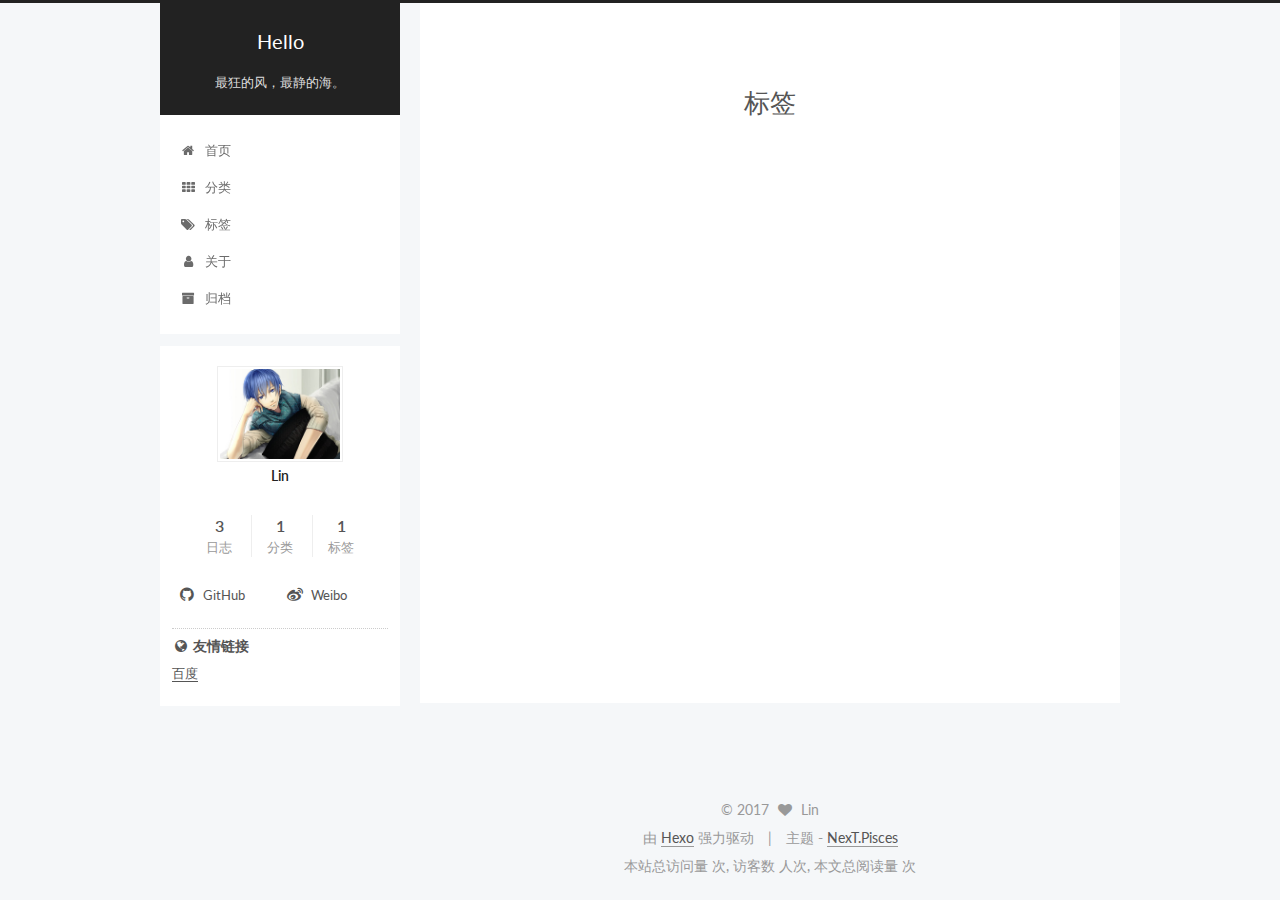
<file: tages/index.html>
<!doctype html>



  


<html class="theme-next pisces use-motion" lang="zh-Hans">
<head>
  <meta charset="UTF-8"/>
<meta http-equiv="X-UA-Compatible" content="IE=edge" />
<meta name="viewport" content="width=device-width, initial-scale=1, maximum-scale=1"/>



<meta http-equiv="Cache-Control" content="no-transform" />
<meta http-equiv="Cache-Control" content="no-siteapp" />















  
  
  <link href="/lib/fancybox/source/jquery.fancybox.css?v=2.1.5" rel="stylesheet" type="text/css" />




  
  
  
  

  
    
    
  

  

  

  

  

  
    
    
    <link href="//fonts.googleapis.com/css?family=Lato:300,300italic,400,400italic,700,700italic&subset=latin,latin-ext" rel="stylesheet" type="text/css">
  






<link href="/lib/font-awesome/css/font-awesome.min.css?v=4.6.2" rel="stylesheet" type="text/css" />

<link href="/css/main.css?v=5.1.0" rel="stylesheet" type="text/css" />


  <meta name="keywords" content="Hexo, NexT" />








  <link rel="shortcut icon" type="image/x-icon" href="/images/favicon.ico?v=5.1.0" />






<meta property="og:type" content="website">
<meta property="og:title" content="标签">
<meta property="og:url" content="http://yoursite.com/tages/index.html">
<meta property="og:site_name" content="Hello">
<meta property="og:updated_time" content="2017-03-07T07:24:16.239Z">
<meta name="twitter:card" content="summary">
<meta name="twitter:title" content="标签">



<script type="text/javascript" id="hexo.configurations">
  var NexT = window.NexT || {};
  var CONFIG = {
    root: '/',
    scheme: 'Pisces',
    sidebar: {"position":"left","display":"post","offset":12,"offset_float":0,"b2t":false,"scrollpercent":false},
    fancybox: true,
    motion: true,
    duoshuo: {
      userId: '0',
      author: '博主'
    },
    algolia: {
      applicationID: '',
      apiKey: '',
      indexName: '',
      hits: {"per_page":10},
      labels: {"input_placeholder":"Search for Posts","hits_empty":"We didn't find any results for the search: ${query}","hits_stats":"${hits} results found in ${time} ms"}
    }
  };
</script>



  <link rel="canonical" href="http://yoursite.com/tages/"/>





  <title>
  

  
    标签 | Hello
  
</title>
</head>

<body itemscope itemtype="http://schema.org/WebPage" lang="zh-Hans">

  














  
  
    
  

  <div class="container one-collumn sidebar-position-left  ">
    <div class="headband"></div>

    <header id="header" class="header" itemscope itemtype="http://schema.org/WPHeader">
      <div class="header-inner"><div class="site-brand-wrapper">
  <div class="site-meta ">
    

    <div class="custom-logo-site-title">
      <a href="/"  class="brand" rel="start">
        <span class="logo-line-before"><i></i></span>
        <span class="site-title">Hello</span>
        <span class="logo-line-after"><i></i></span>
      </a>
    </div>
      
        <p class="site-subtitle">最狂的风，最静的海。</p>
      
  </div>

  <div class="site-nav-toggle">
    <button>
      <span class="btn-bar"></span>
      <span class="btn-bar"></span>
      <span class="btn-bar"></span>
    </button>
  </div>
</div>

<nav class="site-nav">
  

  
    <ul id="menu" class="menu">
      
        
        <li class="menu-item menu-item-home">
          <a href="/" rel="section">
            
              <i class="menu-item-icon fa fa-fw fa-home"></i> <br />
            
            首页
          </a>
        </li>
      
        
        <li class="menu-item menu-item-categories">
          <a href="/categories" rel="section">
            
              <i class="menu-item-icon fa fa-fw fa-th"></i> <br />
            
            分类
          </a>
        </li>
      
        
        <li class="menu-item menu-item-tags">
          <a href="/tags" rel="section">
            
              <i class="menu-item-icon fa fa-fw fa-tags"></i> <br />
            
            标签
          </a>
        </li>
      
        
        <li class="menu-item menu-item-about">
          <a href="/about" rel="section">
            
              <i class="menu-item-icon fa fa-fw fa-user"></i> <br />
            
            关于
          </a>
        </li>
      
        
        <li class="menu-item menu-item-archives">
          <a href="/archives" rel="section">
            
              <i class="menu-item-icon fa fa-fw fa-archive"></i> <br />
            
            归档
          </a>
        </li>
      

      
    </ul>
  

  
</nav>



 </div>
    </header>

    <main id="main" class="main">
      <div class="main-inner">
        <div class="content-wrap">
          <div id="content" class="content">
            

  <div id="posts" class="posts-expand">
  <header class="post-header">

	<h1 class="post-title" itemprop="name headline">标签</h1>



</header>

    
    
      
    
  </div>

          
          </div>
          


          
  <div class="comments" id="comments">
    
  </div>


        </div>
        
          
  
  <div class="sidebar-toggle">
    <div class="sidebar-toggle-line-wrap">
      <span class="sidebar-toggle-line sidebar-toggle-line-first"></span>
      <span class="sidebar-toggle-line sidebar-toggle-line-middle"></span>
      <span class="sidebar-toggle-line sidebar-toggle-line-last"></span>
    </div>
  </div>

  <aside id="sidebar" class="sidebar">
    <div class="sidebar-inner">

      

      

      <section class="site-overview sidebar-panel sidebar-panel-active">
        <div class="site-author motion-element" itemprop="author" itemscope itemtype="http://schema.org/Person">
          <img class="site-author-image" itemprop="image"
               src="/images/avatar.png"
               alt="Lin" />
          <p class="site-author-name" itemprop="name">Lin</p>
           
              <p class="site-description motion-element" itemprop="description"></p>
          
        </div>
        <nav class="site-state motion-element">

          
            <div class="site-state-item site-state-posts">
              <a href="/archives">
                <span class="site-state-item-count">3</span>
                <span class="site-state-item-name">日志</span>
              </a>
            </div>
          

          
            
            
            <div class="site-state-item site-state-categories">
              
                <span class="site-state-item-count">1</span>
                <span class="site-state-item-name">分类</span>
              
            </div>
          

          
            
            
            <div class="site-state-item site-state-tags">
              
                <span class="site-state-item-count">1</span>
                <span class="site-state-item-name">标签</span>
              
            </div>
          

        </nav>

        

        <div class="links-of-author motion-element">
          
            
              <span class="links-of-author-item">
                <a href="https://github.com/club233?tab=repositories" target="_blank" title="GitHub">
                  
                    <i class="fa fa-fw fa-github"></i>
                  
                  GitHub
                </a>
              </span>
            
              <span class="links-of-author-item">
                <a href="http://weibo.com/u/3201794807" target="_blank" title="Weibo">
                  
                    <i class="fa fa-fw fa-weibo"></i>
                  
                  Weibo
                </a>
              </span>
            
          
        </div>

        
        

        
        
          <div class="links-of-blogroll motion-element links-of-blogroll-center">
            <div class="links-of-blogroll-title">
              <i class="fa  fa-fw fa-globe"></i>
              友情链接
            </div>
            <ul class="links-of-blogroll-list">
              
                <li class="links-of-blogroll-item">
                  <a href="https://www.baidu.com/" title="百度" target="_blank">百度</a>
                </li>
              
            </ul>
          </div>
        

        


      </section>

      

      

    </div>
  </aside>


        
      </div>
    </main>

    <footer id="footer" class="footer">
      <div class="footer-inner">
        <div class="copyright" >
  
  &copy; 
  <span itemprop="copyrightYear">2017</span>
  <span class="with-love">
    <i class="fa fa-heart"></i>
  </span>
  <span class="author" itemprop="copyrightHolder">Lin</span>
</div>


<div class="powered-by">
  由 <a class="theme-link" href="https://hexo.io">Hexo</a> 强力驱动
</div>

<div class="theme-info">
  主题 -
  <a class="theme-link" href="https://github.com/iissnan/hexo-theme-next">
    NexT.Pisces
  </a>
</div>
</br>
<div>
	本站总访问量 <span id="busuanzi_value_site_pv"></span> 次, 访客数 <span id="busuanzi_value_site_uv"></span> 人次, 本文总阅读量 <span id="busuanzi_value_page_pv"></span> 次
</div>

<script async src="//dn-lbstatics.qbox.me/busuanzi/2.3/busuanzi.pure.mini.js"></script>

        

        
      </div>
    </footer>

    
      <div class="back-to-top">
        <i class="fa fa-arrow-up"></i>
        
      </div>
    
    
  </div>

  

<script type="text/javascript">
  if (Object.prototype.toString.call(window.Promise) !== '[object Function]') {
    window.Promise = null;
  }
</script>









  




  
  <script type="text/javascript" src="/lib/jquery/index.js?v=2.1.3"></script>

  
  <script type="text/javascript" src="/lib/fastclick/lib/fastclick.min.js?v=1.0.6"></script>

  
  <script type="text/javascript" src="/lib/jquery_lazyload/jquery.lazyload.js?v=1.9.7"></script>

  
  <script type="text/javascript" src="/lib/velocity/velocity.min.js?v=1.2.1"></script>

  
  <script type="text/javascript" src="/lib/velocity/velocity.ui.min.js?v=1.2.1"></script>

  
  <script type="text/javascript" src="/lib/fancybox/source/jquery.fancybox.pack.js?v=2.1.5"></script>


  


  <script type="text/javascript" src="/js/src/utils.js?v=5.1.0"></script>

  <script type="text/javascript" src="/js/src/motion.js?v=5.1.0"></script>



  
  


  <script type="text/javascript" src="/js/src/affix.js?v=5.1.0"></script>

  <script type="text/javascript" src="/js/src/schemes/pisces.js?v=5.1.0"></script>



  

  


  <script type="text/javascript" src="/js/src/bootstrap.js?v=5.1.0"></script>



  



  




	





  





  





  



  
  

  

  

  

  


  

</body>
</html>
</file>
<file: css/main.css>
/* normalize.css v3.0.2 | MIT License | git.io/normalize */
html {
  font-family: sans-serif; /* 1 */
  -ms-text-size-adjust: 100%; /* 2 */
  -webkit-text-size-adjust: 100%; /* 2 */
}
body {
  margin: 0;
}
article,
aside,
details,
figcaption,
figure,
footer,
header,
hgroup,
main,
menu,
nav,
section,
summary {
  display: block;
}
audio,
canvas,
progress,
video {
  display: inline-block; /* 1 */
  vertical-align: baseline; /* 2 */
}
audio:not([controls]) {
  display: none;
  height: 0;
}
[hidden],
template {
  display: none;
}
a {
  background-color: transparent;
}
a:active,
a:hover {
  outline: 0;
}
abbr[title] {
  border-bottom: 1px dotted;
}
b,
strong {
  font-weight: bold;
}
dfn {
  font-style: italic;
}
h1 {
  font-size: 2em;
  margin: 0.67em 0;
}
mark {
  background: #ff0;
  color: #000;
}
small {
  font-size: 80%;
}
sub,
sup {
  font-size: 75%;
  line-height: 0;
  position: relative;
  vertical-align: baseline;
}
sup {
  top: -0.5em;
}
sub {
  bottom: -0.25em;
}
img {
  border: 0;
}
svg:not(:root) {
  overflow: hidden;
}
figure {
  margin: 1em 40px;
}
hr {
  -moz-box-sizing: content-box;
  box-sizing: content-box;
  height: 0;
}
pre {
  overflow: auto;
}
code,
kbd,
pre,
samp {
  font-family: monospace, monospace;
  font-size: 1em;
}
button,
input,
optgroup,
select,
textarea {
  color: inherit; /* 1 */
  font: inherit; /* 2 */
  margin: 0; /* 3 */
}
button {
  overflow: visible;
}
button,
select {
  text-transform: none;
}
button,
html input[type="button"],
input[type="reset"],
input[type="submit"] {
  -webkit-appearance: button; /* 2 */
  cursor: pointer; /* 3 */
}
button[disabled],
html input[disabled] {
  cursor: default;
}
button::-moz-focus-inner,
input::-moz-focus-inner {
  border: 0;
  padding: 0;
}
input {
  line-height: normal;
}
input[type="checkbox"],
input[type="radio"] {
  box-sizing: border-box; /* 1 */
  padding: 0; /* 2 */
}
input[type="number"]::-webkit-inner-spin-button,
input[type="number"]::-webkit-outer-spin-button {
  height: auto;
}
input[type="search"] {
  -webkit-appearance: textfield; /* 1 */
  -moz-box-sizing: content-box;
  -webkit-box-sizing: content-box; /* 2 */
  box-sizing: content-box;
}
input[type="search"]::-webkit-search-cancel-button,
input[type="search"]::-webkit-search-decoration {
  -webkit-appearance: none;
}
fieldset {
  border: 1px solid #c0c0c0;
  margin: 0 2px;
  padding: 0.35em 0.625em 0.75em;
}
legend {
  border: 0; /* 1 */
  padding: 0; /* 2 */
}
textarea {
  overflow: auto;
}
optgroup {
  font-weight: bold;
}
table {
  border-collapse: collapse;
  border-spacing: 0;
}
td,
th {
  padding: 0;
}
::selection {
  background: #262a30;
  color: #fff;
}
body {
  position: relative;
  font-family: 'Lato', "PingFang SC", "Microsoft YaHei", sans-serif;
  font-size: 14px;
  line-height: 2;
  color: #555;
  background: #f5f7f9;
}
@media (max-width: 767px) {
  body {
    padding-right: 0 !important;
  }
}
@media (min-width: 768px) and (max-width: 991px) {
  body {
    padding-right: 0 !important;
  }
}
@media (min-width: 1600px) {
  body {
    font-size: 16px;
  }
}
h1,
h2,
h3,
h4,
h5,
h6 {
  margin: 0;
  padding: 0;
  font-weight: bold;
  line-height: 1.5;
  font-family: 'Lato', "PingFang SC", "Microsoft YaHei", sans-serif;
}
h2,
h3,
h4,
h5,
h6 {
  margin: 20px 0 15px;
}
h1 {
  font-size: 22px;
}
@media (max-width: 767px) {
  h1 {
    font-size: 18px;
  }
}
h2 {
  font-size: 20px;
}
@media (max-width: 767px) {
  h2 {
    font-size: 16px;
  }
}
h3 {
  font-size: 18px;
}
@media (max-width: 767px) {
  h3 {
    font-size: 14px;
  }
}
h4 {
  font-size: 16px;
}
@media (max-width: 767px) {
  h4 {
    font-size: 12px;
  }
}
h5 {
  font-size: 14px;
}
@media (max-width: 767px) {
  h5 {
    font-size: 10px;
  }
}
h6 {
  font-size: 12px;
}
@media (max-width: 767px) {
  h6 {
    font-size: 8px;
  }
}
p {
  margin: 0 0 25px 0;
}
a {
  color: #555;
  text-decoration: none;
  border-bottom: 1px solid #999;
  word-wrap: break-word;
}
a:hover {
  color: #222;
  border-bottom-color: #222;
}
blockquote {
  margin: 0;
  padding: 0;
}
img {
  display: block;
  margin: auto;
  max-width: 100%;
  height: auto;
}
hr {
  margin: 40px 0;
  height: 3px;
  border: none;
  background-color: #ddd;
  background-image: repeating-linear-gradient(-45deg, #fff, #fff 4px, transparent 4px, transparent 8px);
}
blockquote {
  padding: 0 15px;
  color: #666;
  border-left: 4px solid #ddd;
}
blockquote cite::before {
  content: "-";
  padding: 0 5px;
}
dt {
  font-weight: 700;
}
dd {
  margin: 0;
  padding: 0;
}
.text-left {
  text-align: left;
}
.text-center {
  text-align: center;
}
.text-right {
  text-align: right;
}
.text-justify {
  text-align: justify;
}
.text-nowrap {
  white-space: nowrap;
}
.text-lowercase {
  text-transform: lowercase;
}
.text-uppercase {
  text-transform: uppercase;
}
.text-capitalize {
  text-transform: capitalize;
}
.center-block {
  display: block;
  margin-left: auto;
  margin-right: auto;
}
.clearfix:before,
.clearfix:after {
  content: " ";
  display: table;
}
.clearfix:after {
  clear: both;
}
.pullquote {
  width: 45%;
}
.pullquote.left {
  float: left;
  margin-left: 5px;
  margin-right: 10px;
}
.pullquote.right {
  float: right;
  margin-left: 10px;
  margin-right: 5px;
}
.affix.affix.affix {
  position: fixed;
}
.translation {
  margin-top: -20px;
  font-size: 14px;
  color: #999;
}
.scrollbar-measure {
  width: 100px;
  height: 100px;
  overflow: scroll;
  position: absolute;
  top: -9999px;
}
.use-motion .motion-element {
  opacity: 0;
}
table {
  margin: 20px 0;
  width: 100%;
  border-collapse: collapse;
  border-spacing: 0;
  border: 1px solid #ddd;
  font-size: 14px;
  table-layout: fixed;
  word-wrap: break-all;
}
table>tbody>tr:nth-of-type(odd) {
  background-color: #f9f9f9;
}
table>tbody>tr:hover {
  background-color: #f5f5f5;
}
caption,
th,
td {
  padding: 8px;
  text-align: left;
  vertical-align: middle;
  font-weight: normal;
}
th,
td {
  border-bottom: 3px solid #ddd;
  border-right: 1px solid #eee;
}
th {
  padding-bottom: 10px;
  font-weight: 700;
}
td {
  border-bottom-width: 1px;
}
html,
body {
  height: 100%;
}
.container {
  position: relative;
  min-height: 100%;
}
.header-inner {
  margin: 0 auto;
  padding: 100px 0 70px;
  width: 700px;
}
@media (min-width: 1600px) {
  .container .header-inner {
    width: 900px;
  }
}
.main {
  padding-bottom: 150px;
}
.main-inner {
  margin: 0 auto;
  width: 700px;
}
@media (min-width: 1600px) {
  .container .main-inner {
    width: 900px;
  }
}
.footer {
  position: absolute;
  left: 0;
  bottom: 0;
  width: 100%;
  min-height: 50px;
}
.footer-inner {
  box-sizing: border-box;
  margin: 20px auto;
  width: 700px;
}
@media (min-width: 1600px) {
  .container .footer-inner {
    width: 900px;
  }
}
pre,
.highlight {
  overflow: auto;
  margin: 20px 0;
  padding: 0;
  font-size: 13px;
  color: #4d4d4c;
  background: #f7f7f7;
  line-height: 1.6;
}
pre,
code {
  font-family: consolas, Menlo, "PingFang SC", "Microsoft YaHei", monospace;
}
code {
  padding: 2px 4px;
  word-wrap: break-word;
  color: #555;
  background: #eee;
  border-radius: 3px;
  font-size: 13px;
}
pre code {
  padding: 0;
  color: #4d4d4c;
  background: none;
  text-shadow: none;
}
.highlight {
  border-radius: 1px;
}
.highlight pre {
  border: none;
  margin: 0;
  padding: 10px 0;
}
.highlight table {
  margin: 0;
  width: auto;
  border: none;
}
.highlight td {
  border: none;
  padding: 0;
}
.highlight figcaption {
  font-size: 1em;
  color: #4d4d4c;
  line-height: 1em;
  margin-bottom: 1em;
}
.highlight figcaption:before,
.highlight figcaption:after {
  content: " ";
  display: table;
}
.highlight figcaption:after {
  clear: both;
}
.highlight figcaption a {
  float: right;
  color: #4d4d4c;
}
.highlight figcaption a:hover {
  border-bottom-color: #4d4d4c;
}
.highlight .gutter pre {
  padding-left: 10px;
  padding-right: 10px;
  color: #869194;
  text-align: right;
  background-color: #eff2f3;
}
.highlight .code pre {
  padding-left: 10px;
  padding-right: 10px;
  background-color: #f7f7f7;
}
.highlight .line {
  height: 20px;
}
.gutter {
  -webkit-user-select: none;
  -moz-user-select: none;
  -ms-user-select: none;
  user-select: none;
}
.gist table {
  width: auto;
}
.gist table td {
  border: none;
}
pre .deletion {
  background: #fdd;
}
pre .addition {
  background: #dfd;
}
pre .meta {
  color: #8959a8;
}
pre .comment {
  color: #8e908c;
}
pre .variable,
pre .attribute,
pre .tag,
pre .regexp,
pre .ruby .constant,
pre .xml .tag .title,
pre .xml .pi,
pre .xml .doctype,
pre .html .doctype,
pre .css .id,
pre .css .class,
pre .css .pseudo {
  color: #c82829;
}
pre .number,
pre .preprocessor,
pre .built_in,
pre .literal,
pre .params,
pre .constant,
pre .command {
  color: #f5871f;
}
pre .ruby .class .title,
pre .css .rules .attribute,
pre .string,
pre .value,
pre .inheritance,
pre .header,
pre .ruby .symbol,
pre .xml .cdata,
pre .special,
pre .number,
pre .formula {
  color: #718c00;
}
pre .title,
pre .css .hexcolor {
  color: #3e999f;
}
pre .function,
pre .python .decorator,
pre .python .title,
pre .ruby .function .title,
pre .ruby .title .keyword,
pre .perl .sub,
pre .javascript .title,
pre .coffeescript .title {
  color: #4271ae;
}
pre .keyword,
pre .javascript .function {
  color: #8959a8;
}
.full-image.full-image.full-image {
  border: none;
  max-width: 100%;
  width: auto;
  margin: 20px auto;
}
@media (min-width: 992px) {
  .full-image.full-image.full-image {
    max-width: none;
    width: 118%;
    margin: 0 -9%;
  }
}
.blockquote-center,
.page-home .post-type-quote blockquote,
.page-post-detail .post-type-quote blockquote {
  position: relative;
  margin: 40px 0;
  padding: 0;
  border-left: none;
  text-align: center;
}
.blockquote-center::before,
.page-home .post-type-quote blockquote::before,
.page-post-detail .post-type-quote blockquote::before,
.blockquote-center::after,
.page-home .post-type-quote blockquote::after,
.page-post-detail .post-type-quote blockquote::after {
  position: absolute;
  content: ' ';
  display: block;
  width: 100%;
  height: 24px;
  opacity: 0.2;
  background-repeat: no-repeat;
  background-position: 0 -6px;
  background-size: 22px 22px;
}
.blockquote-center::before,
.page-home .post-type-quote blockquote::before,
.page-post-detail .post-type-quote blockquote::before {
  top: -20px;
  background-image: url("../images/quote-l.svg");
  border-top: 1px solid #ccc;
}
.blockquote-center::after,
.page-home .post-type-quote blockquote::after,
.page-post-detail .post-type-quote blockquote::after {
  bottom: -20px;
  background-image: url("../images/quote-r.svg");
  border-bottom: 1px solid #ccc;
  background-position: 100% 8px;
}
.blockquote-center p,
.page-home .post-type-quote blockquote p,
.page-post-detail .post-type-quote blockquote p,
.blockquote-center div,
.page-home .post-type-quote blockquote div,
.page-post-detail .post-type-quote blockquote div {
  text-align: center;
}
.post .post-body .group-picture img {
  box-sizing: border-box;
  padding: 0 3px;
  border: none;
}
.post .group-picture-row {
  overflow: hidden;
  margin-top: 6px;
}
.post .group-picture-row:first-child {
  margin-top: 0;
}
.post .group-picture-column {
  float: left;
}
.page-post-detail .post-body .group-picture-column {
  float: none;
  margin-top: 10px;
  width: auto !important;
}
.page-post-detail .post-body .group-picture-column img {
  margin: 0 auto;
}
.page-archive .group-picture-container {
  overflow: hidden;
}
.page-archive .group-picture-row {
  float: left;
}
.page-archive .group-picture-row:first-child {
  margin-top: 6px;
}
.page-archive .group-picture-column {
  max-width: 150px;
  max-height: 150px;
}
.note {
  padding: 20px;
  margin: 20px 0;
  border: 1px solid #eee;
  border-left-width: 5px;
  border-radius: 3px;
}
.note h2,
.note h3,
.note h4,
.note h5,
.note h6 {
  margin-top: 0;
  margin-bottom: 5px;
}
.note p:last-child {
  margin-bottom: 0;
}
.note code {
  border-radius: 3px;
}
.note+.note {
  margin-top: -5px;
}
.default {
  border-left-color: #777;
}
.default h2,
.default h3,
.default h4,
.default h5,
.default h6 {
  color: #777;
}
.primary {
  border-left-color: #428bca;
}
.primary h2,
.primary h3,
.primary h4,
.primary h5,
.primary h6 {
  color: #428bca;
}
.success {
  border-left-color: #5cb85c;
}
.success h2,
.success h3,
.success h4,
.success h5,
.success h6 {
  color: #5cb85c;
}
.danger {
  border-left-color: #d9534f;
}
.danger h2,
.danger h3,
.danger h4,
.danger h5,
.danger h6 {
  color: #d9534f;
}
.warning {
  border-left-color: #f0ad4e;
}
.warning h2,
.warning h3,
.warning h4,
.warning h5,
.warning h6 {
  color: #f0ad4e;
}
.info {
  border-left-color: #5bc0de;
}
.info h2,
.info h3,
.info h4,
.info h5,
.info h6 {
  color: #5bc0de;
}
.exturl {
  background-color: transparent;
  cursor: pointer;
  border-bottom: 1px solid #999;
}
.exturl .fa {
  font-size: 14px;
}
.exturl:active,
.exturl:hover {
  outline: 0;
  color: #222;
  border-bottom-color: #222;
}
.btn {
  display: inline-block;
  padding: 0 20px;
  font-size: 14px;
  color: #fff;
  background: #222;
  border: 2px solid #555;
  text-decoration: none;
  border-radius: 0;
  transition-property: background-color;
  transition-duration: 0.2s;
  transition-timing-function: ease-in-out;
  transition-delay: 0s;
}
.btn:hover,
.post-button .btn:hover {
  border-color: #222;
  color: #fff;
  background: #222;
}
.btn-bar {
  display: block;
  width: 22px;
  height: 2px;
  background: #555;
  border-radius: 1px;
}
.btn-bar+.btn-bar {
  margin-top: 4px;
}
.pagination {
  margin: 120px 0 40px;
  text-align: center;
  border-top: 1px solid #eee;
}
.page-number-basic,
.pagination .prev,
.pagination .next,
.pagination .page-number,
.pagination .space {
  display: inline-block;
  position: relative;
  top: -1px;
  margin: 0 10px;
  padding: 0 10px;
  line-height: 30px;
}
@media (max-width: 767px) {
  .page-number-basic,
  .pagination .prev,
  .pagination .next,
  .pagination .page-number,
  .pagination .space {
    margin: 0 5px;
  }
}
.pagination .prev,
.pagination .next,
.pagination .page-number {
  border-bottom: 0;
  border-top: 1px solid #eee;
  transition-property: border-color;
  transition-duration: 0.2s;
  transition-timing-function: ease-in-out;
  transition-delay: 0s;
}
.pagination .prev:hover,
.pagination .next:hover,
.pagination .page-number:hover {
  border-top-color: #222;
}
.pagination .space {
  padding: 0;
  margin: 0;
}
.pagination .prev {
  margin-left: 0;
}
.pagination .next {
  margin-right: 0;
}
.pagination .page-number.current {
  color: #fff;
  background: #ccc;
  border-top-color: #ccc;
}
@media (max-width: 767px) {
  .pagination {
    border-top: none;
  }
  .pagination .prev,
  .pagination .next,
  .pagination .page-number {
    margin-bottom: 10px;
    border-top: 0;
    border-bottom: 1px solid #eee;
  }
  .pagination .prev:hover,
  .pagination .next:hover,
  .pagination .page-number:hover {
    border-bottom-color: #222;
  }
}
.comments {
  margin: 60px 20px 0;
}
.tag-cloud {
  text-align: center;
}
.tag-cloud a {
  display: inline-block;
  margin: 10px;
}
.back-to-top {
  box-sizing: border-box;
  position: fixed;
  bottom: -100px;
  right: 30px;
  z-index: 1050;
  padding: 0 6px;
  width: 24px;
  background: #222;
  font-size: 12px;
  opacity: 0.6;
  color: #fff;
  cursor: pointer;
  text-align: center;
  -webkit-transform: translateZ(0);
  transition-property: bottom;
  transition-duration: 0.2s;
  transition-timing-function: ease-in-out;
  transition-delay: 0s;
}
@media (max-width: 767px) {
  .back-to-top {
    display: none;
  }
}
@media (min-width: 768px) and (max-width: 991px) {
  .back-to-top {
    display: none;
  }
}
.back-to-top.back-to-top-on {
  bottom: 30px;
}
.header {
  background: #fff;
}
.header-inner {
  position: relative;
}
.headband {
  height: 3px;
  background: #222;
}
.site-meta {
  margin: 0;
  text-align: center;
}
@media (max-width: 767px) {
  .site-meta {
    text-align: center;
  }
}
.brand {
  position: relative;
  display: inline-block;
  padding: 0 40px;
  color: #fff;
  background: #222;
  border-bottom: none;
}
.brand:hover {
  color: #fff;
}
.logo {
  display: inline-block;
  margin-right: 5px;
  line-height: 36px;
  vertical-align: top;
}
.site-title {
  display: inline-block;
  vertical-align: top;
  line-height: 36px;
  font-size: 20px;
  font-weight: normal;
  font-family: 'Lato', "PingFang SC", "Microsoft YaHei", sans-serif;
}
.site-subtitle {
  margin-top: 10px;
  font-size: 13px;
  color: #ddd;
}
.use-motion .brand {
  opacity: 0;
}
.use-motion .logo,
.use-motion .site-title,
.use-motion .site-subtitle {
  opacity: 0;
  position: relative;
  top: -10px;
}
.site-nav-toggle {
  display: none;
  position: absolute;
  top: 10px;
  left: 10px;
}
@media (max-width: 767px) {
  .site-nav-toggle {
    display: block;
  }
}
.site-nav-toggle button {
  margin-top: 2px;
  padding: 9px 10px;
  background: transparent;
  border: none;
}
@media (max-width: 767px) {
  .site-nav {
    display: none;
    margin: 0 -10px;
    padding: 0 10px;
    clear: both;
    border-top: 1px solid #ddd;
  }
}
@media (min-width: 768px) and (max-width: 991px) {
  .site-nav {
    display: block !important;
  }
}
@media (min-width: 992px) {
  .site-nav {
    display: block !important;
  }
}
.menu {
  margin-top: 20px;
  padding-left: 0;
  text-align: center;
}
.menu .menu-item {
  display: inline-block;
  margin: 0 10px;
  list-style: none;
}
@media screen and (max-width: 767px) {
  .menu .menu-item {
    margin-top: 10px;
  }
}
.menu .menu-item a {
  display: block;
  font-size: 13px;
  line-height: inherit;
  border-bottom: 1px solid transparent;
  transition-property: border-color;
  transition-duration: 0.2s;
  transition-timing-function: ease-in-out;
  transition-delay: 0s;
}
.menu .menu-item a:hover,
.menu-item-active a {
  border-bottom-color: #222;
}
.menu .menu-item .fa {
  margin-right: 5px;
}
.use-motion .menu-item {
  opacity: 0;
}
.post-body {
  font-family: 'Lato', "PingFang SC", "Microsoft YaHei", sans-serif;
}
@media (max-width: 767px) {
  .post-body {
    word-break: break-word;
  }
}
.post-body .fancybox img {
  display: block !important;
  margin: 0 auto;
  cursor: pointer;
  cursor: zoom-in;
  cursor: -webkit-zoom-in;
}
.post-body .image-caption,
.post-body .figure .caption {
  margin: 10px auto 15px;
  text-align: center;
  font-size: 14px;
  color: #999;
  font-weight: bold;
  line-height: 1;
}
.post-sticky-flag {
  display: inline-block;
  font-size: 16px;
  -ms-transform: rotate(30deg);
  -webkit-transform: rotate(30deg);
  -moz-transform: rotate(30deg);
  -ms-transform: rotate(30deg);
  -o-transform: rotate(30deg);
  transform: rotate(30deg);
}
.posts-expand {
  padding-top: 40px;
}
@media (max-width: 767px) {
  .posts-expand {
    margin: 0 20px;
  }
  .post-body pre,
  .post-body .highlight {
    padding: 10px;
  }
  .post-body pre .gutter pre,
  .post-body .highlight .gutter pre {
    padding-right: 10px;
  }
}
@media (min-width: 992px) {
  .posts-expand .post-body {
    text-align: justify;
  }
}
.posts-expand .post-body h2,
.posts-expand .post-body h3,
.posts-expand .post-body h4,
.posts-expand .post-body h5,
.posts-expand .post-body h6 {
  padding-top: 10px;
}
.posts-expand .post-body h2 .header-anchor,
.posts-expand .post-body h3 .header-anchor,
.posts-expand .post-body h4 .header-anchor,
.posts-expand .post-body h5 .header-anchor,
.posts-expand .post-body h6 .header-anchor {
  float: right;
  margin-left: 10px;
  color: #ccc;
  border-bottom-style: none;
  visibility: hidden;
}
.posts-expand .post-body h2 .header-anchor:hover,
.posts-expand .post-body h3 .header-anchor:hover,
.posts-expand .post-body h4 .header-anchor:hover,
.posts-expand .post-body h5 .header-anchor:hover,
.posts-expand .post-body h6 .header-anchor:hover {
  color: inherit;
}
.posts-expand .post-body h2:hover .header-anchor,
.posts-expand .post-body h3:hover .header-anchor,
.posts-expand .post-body h4:hover .header-anchor,
.posts-expand .post-body h5:hover .header-anchor,
.posts-expand .post-body h6:hover .header-anchor {
  visibility: visible;
}
.posts-expand .post-body ul li {
  list-style: circle;
}
.posts-expand .post-body img {
  box-sizing: border-box;
  margin: auto;
  padding: 3px;
  border: 1px solid #ddd;
}
.posts-expand .fancybox img {
  margin: 0 auto;
}
@media (max-width: 767px) {
  .posts-collapse {
    margin: 0 20px;
  }
  .posts-collapse .post-title,
  .posts-collapse .post-meta {
    display: block;
    width: auto;
    text-align: left;
  }
}
.posts-collapse {
  position: relative;
  z-index: 1010;
  margin-left: 55px;
}
.posts-collapse::after {
  content: " ";
  position: absolute;
  top: 20px;
  left: 0;
  margin-left: -2px;
  width: 4px;
  height: 100%;
  background: #f5f5f5;
  z-index: -1;
}
@media (max-width: 767px) {
  .posts-collapse {
    margin: 0 20px;
  }
}
.posts-collapse .collection-title {
  position: relative;
  margin: 60px 0;
}
.posts-collapse .collection-title h2 {
  margin-left: 20px;
}
.posts-collapse .collection-title small {
  color: #bbb;
}
.posts-collapse .collection-title::before {
  content: " ";
  position: absolute;
  left: 0;
  top: 50%;
  margin-left: -4px;
  margin-top: -4px;
  width: 8px;
  height: 8px;
  background: #bbb;
  border-radius: 50%;
}
.posts-collapse .post {
  margin: 30px 0;
}
.posts-collapse .post-header {
  position: relative;
  transition-duration: 0.2s;
  transition-timing-function: ease-in-out;
  transition-delay: 0s;
  transition-property: border;
  border-bottom: 1px dashed #ccc;
}
.posts-collapse .post-header::before {
  content: " ";
  position: absolute;
  left: 0;
  top: 12px;
  width: 6px;
  height: 6px;
  margin-left: -4px;
  background: #bbb;
  border-radius: 50%;
  border: 1px solid #fff;
  transition-duration: 0.2s;
  transition-timing-function: ease-in-out;
  transition-delay: 0s;
  transition-property: background;
}
.posts-collapse .post-header:hover {
  border-bottom-color: #666;
}
.posts-collapse .post-header:hover::before {
  background: #222;
}
.posts-collapse .post-meta {
  position: absolute;
  font-size: 12px;
  left: 20px;
  top: 5px;
}
.posts-collapse .post-comments-count {
  display: none;
}
.posts-collapse .post-title {
  margin-left: 60px;
  font-size: 16px;
  font-weight: normal;
  line-height: inherit;
}
.posts-collapse .post-title::after {
  margin-left: 3px;
  opacity: 0.6;
}
.posts-collapse .post-title a {
  color: #666;
  border-bottom: none;
}
.page-home .post-type-quote .post-header,
.page-post-detail .post-type-quote .post-header,
.page-home .post-type-quote .post-tags,
.page-post-detail .post-type-quote .post-tags {
  display: none;
}
.posts-expand .post-title {
  font-size: 26px;
  text-align: center;
  word-break: break-word;
  font-weight: 400;
}
@media (max-width: 767px) {
  .posts-expand .post-title {
    font-size: 22px;
  }
}
.posts-expand .post-title-link {
  display: inline-block;
  position: relative;
  color: #555;
  border-bottom: none;
  line-height: 1.2;
  vertical-align: top;
}
.posts-expand .post-title-link::before {
  content: "";
  position: absolute;
  width: 100%;
  height: 2px;
  bottom: 0;
  left: 0;
  background-color: #000;
  visibility: hidden;
  -webkit-transform: scaleX(0);
  -moz-transform: scaleX(0);
  -ms-transform: scaleX(0);
  -o-transform: scaleX(0);
  transform: scaleX(0);
  transition-duration: 0.2s;
  transition-timing-function: ease-in-out;
  transition-delay: 0s;
}
.posts-expand .post-title-link:hover::before {
  visibility: visible;
  -webkit-transform: scaleX(1);
  -moz-transform: scaleX(1);
  -ms-transform: scaleX(1);
  -o-transform: scaleX(1);
  transform: scaleX(1);
}
.posts-expand .post-title-link .fa {
  font-size: 16px;
}
.posts-expand .post-meta {
  margin: 3px 0 60px 0;
  color: #999;
  font-family: 'Lato', "PingFang SC", "Microsoft YaHei", sans-serif;
  font-size: 12px;
  text-align: center;
}
.posts-expand .post-meta .post-category-list {
  display: inline-block;
  margin: 0;
  padding: 3px;
}
.posts-expand .post-meta .post-category-list-link {
  color: #999;
}
.posts-expand .post-meta .post-description {
  font-size: 14px;
  margin-top: 2px;
}
.post-meta-divider {
  margin: 0 0.5em;
}
.post-meta-item-icon {
  margin-right: 3px;
}
@media (min-width: 768px) and (max-width: 991px) {
  .post-meta-item-icon {
    display: inline-block;
  }
}
@media (max-width: 767px) {
  .post-meta-item-icon {
    display: inline-block;
  }
}
@media (min-width: 768px) and (max-width: 991px) {
  .post-meta-item-text {
    display: none;
  }
}
@media (max-width: 767px) {
  .post-meta-item-text {
    display: none;
  }
}
@media (max-width: 767px) {
  .posts-expand .post-comments-count {
    display: none;
  }
}
.social-like {
  font-size: 14px;
  height: 20px;
  text-align: center;
  border-top: 1px solid #eee;
  padding-top: 9px;
  margin-top: 45px;
  display: flex;
  justify-content: center;
}
.vk_like {
  width: 85px;
  height: 21px;
  padding-top: 7px;
  align-self: center;
}
.fb_like {
  height: 30px;
  align-self: center;
}
.post-button {
  margin-top: 50px;
}
.post-button .btn {
  color: #555;
  font-size: 14px;
  background: #fff;
  border-radius: 2px;
  line-height: 2;
  margin: 0 4px 8px 4px;
}
.post-button .fa-fw {
  width: 1.285714285714286em;
  text-align: left;
}
.posts-expand .post-tags {
  margin-top: 40px;
  text-align: center;
}
.posts-expand .post-tags a {
  display: inline-block;
  margin-right: 10px;
  font-size: 13px;
}
.post-nav {
  display: table;
  margin-top: 15px;
  width: 100%;
  border-top: 1px solid #eee;
}
.post-nav-divider {
  display: table-cell;
  width: 10%;
}
.post-nav-item {
  display: table-cell;
  padding: 10px 0 0 0;
  width: 45%;
  vertical-align: top;
}
.post-nav-item a {
  position: relative;
  display: block;
  line-height: 25px;
  font-size: 14px;
  color: #555;
  border-bottom: none;
}
.post-nav-item a:hover {
  color: #222;
  border-bottom: none;
}
.post-nav-item a:active {
  top: 2px;
}
.post-nav-item .fa {
  position: absolute;
  top: 8px;
  left: 0;
  font-size: 12px;
}
.post-nav-next a {
  padding-left: 15px;
}
.post-nav-prev {
  text-align: right;
}
.post-nav-prev a {
  padding-right: 15px;
}
.post-nav-prev .fa {
  right: 0;
  left: auto;
}
.posts-expand .post-eof {
  display: block;
  margin: 80px auto 60px;
  width: 8%;
  height: 1px;
  background: #ccc;
  text-align: center;
}
.post:last-child .post-eof.post-eof.post-eof {
  display: none;
}
.post-gallery {
  display: table;
  table-layout: fixed;
  width: 100%;
  border-collapse: separate;
}
.post-gallery-row {
  display: table-row;
}
.post-gallery .post-gallery-img {
  display: table-cell;
  text-align: center;
  vertical-align: middle;
  border: none;
}
.post-gallery .post-gallery-img img {
  max-width: 100%;
  max-height: 100%;
  border: none;
}
.fancybox-close,
.fancybox-close:hover {
  border: none;
}
.sidebar {
  position: fixed;
  right: 0;
  top: 0;
  bottom: 0;
  width: 0;
  z-index: 1040;
  box-shadow: inset 0 2px 6px #000;
  background: #222;
  -webkit-transform: translateZ(0);
}
.sidebar a {
  color: #999;
  border-bottom-color: #555;
}
.sidebar a:hover {
  color: #eee;
}
@media (min-width: 768px) and (max-width: 991px) {
  .sidebar {
    display: none !important;
  }
}
@media (max-width: 767px) {
  .sidebar {
    display: none !important;
  }
}
.sidebar-inner {
  position: relative;
  padding: 20px 10px;
  color: #999;
  text-align: center;
}
.sidebar-toggle {
  position: fixed;
  right: 30px;
  bottom: 45px;
  width: 14px;
  height: 14px;
  padding: 5px;
  background: #222;
  line-height: 0;
  z-index: 1050;
  cursor: pointer;
  -webkit-transform: translateZ(0);
}
@media (min-width: 768px) and (max-width: 991px) {
  .sidebar-toggle {
    display: none;
  }
}
@media (max-width: 767px) {
  .sidebar-toggle {
    display: none;
  }
}
.sidebar-toggle-line {
  position: relative;
  display: inline-block;
  vertical-align: top;
  height: 2px;
  width: 100%;
  background: #fff;
  margin-top: 3px;
}
.sidebar-toggle-line:first-child {
  margin-top: 0;
}
.site-author-image {
  display: block;
  margin: 0 auto;
  padding: 2px;
  max-width: 120px;
  height: auto;
  border: 1px solid #eee;
}
.site-author-name {
  margin: 0;
  text-align: center;
  color: #222;
  font-weight: 600;
}
.site-description {
  margin-top: 0;
  text-align: center;
  font-size: 13px;
  color: #999;
}
.site-state {
  overflow: hidden;
  line-height: 1.4;
  white-space: nowrap;
  text-align: center;
}
.site-state-item {
  display: inline-block;
  padding: 0 15px;
  border-left: 1px solid #eee;
}
.site-state-item:first-child {
  border-left: none;
}
.site-state-item a {
  border-bottom: none;
}
.site-state-item-count {
  display: block;
  text-align: center;
  color: inherit;
  font-weight: 600;
  font-size: 16px;
}
.site-state-item-name {
  font-size: 13px;
  color: #999;
}
.feed-link {
  margin-top: 20px;
}
.feed-link a {
  display: inline-block;
  padding: 0 15px;
  color: #fc6423;
  border: 1px solid #fc6423;
  border-radius: 4px;
}
.feed-link a i {
  color: #fc6423;
  font-size: 14px;
}
.feed-link a:hover {
  color: #fff;
  background: #fc6423;
}
.feed-link a:hover i {
  color: #fff;
}
.links-of-author {
  margin-top: 20px;
}
.links-of-author a {
  display: inline-block;
  vertical-align: middle;
  margin-right: 10px;
  margin-bottom: 10px;
  border-bottom-color: #555;
  font-size: 13px;
}
.links-of-author a:before {
  display: inline-block;
  vertical-align: middle;
  margin-right: 3px;
  content: " ";
  width: 4px;
  height: 4px;
  border-radius: 50%;
  background: #8cffe5;
}
.links-of-blogroll {
  font-size: 13px;
}
.links-of-blogroll-title {
  margin-top: 20px;
  font-size: 14px;
  font-weight: 600;
}
.links-of-blogroll-list {
  margin: 0;
  padding: 0;
  list-style: none;
}
.links-of-blogroll-item {
  padding: 2px 10px;
}
.sidebar-nav {
  margin: 0 0 20px;
  padding-left: 0;
}
.sidebar-nav li {
  display: inline-block;
  cursor: pointer;
  border-bottom: 1px solid transparent;
  font-size: 14px;
  color: #555;
}
.sidebar-nav li:hover {
  color: #fc6423;
}
.page-post-detail .sidebar-nav-toc {
  padding: 0 5px;
}
.page-post-detail .sidebar-nav-overview {
  margin-left: 10px;
}
.sidebar-nav .sidebar-nav-active {
  color: #fc6423;
  border-bottom-color: #fc6423;
}
.sidebar-nav .sidebar-nav-active:hover {
  color: #fc6423;
}
.sidebar-panel {
  display: none;
}
.sidebar-panel-active {
  display: block;
}
.post-toc-empty {
  font-size: 14px;
  color: #666;
}
.post-toc-wrap {
  overflow: hidden;
}
.post-toc {
  overflow: auto;
}
.post-toc ol {
  margin: 0;
  padding: 0 2px 5px 10px;
  text-align: left;
  list-style: none;
  font-size: 14px;
}
.post-toc ol > ol {
  padding-left: 0;
}
.post-toc ol a {
  transition-duration: 0.2s;
  transition-timing-function: ease-in-out;
  transition-delay: 0s;
  transition-property: all;
  color: #666;
  border-bottom-color: #ccc;
}
.post-toc ol a:hover {
  color: #000;
  border-bottom-color: #000;
}
.post-toc .nav-item {
  overflow: hidden;
  text-overflow: ellipsis;
  white-space: nowrap;
  line-height: 1.8;
}
.post-toc .nav .nav-child {
  display: none;
}
.post-toc .nav .active > .nav-child {
  display: block;
}
.post-toc .nav .active-current > .nav-child {
  display: block;
}
.post-toc .nav .active-current > .nav-child > .nav-item {
  display: block;
}
.post-toc .nav .active > a {
  color: #fc6423;
  border-bottom-color: #fc6423;
}
.post-toc .nav .active-current > a {
  color: #fc6423;
}
.post-toc .nav .active-current > a:hover {
  color: #fc6423;
}
.footer {
  font-size: 14px;
  color: #999;
}
.footer img {
  border: none;
}
.footer-inner {
  text-align: center;
}
.with-love {
  display: inline-block;
  margin: 0 5px;
}
.powered-by,
.theme-info {
  display: inline-block;
}
.powered-by {
  margin-right: 10px;
}
.powered-by::after {
  content: "|";
  padding-left: 10px;
}
.cc-license {
  margin-top: 10px;
  text-align: center;
}
.cc-license .cc-opacity {
  opacity: 0.7;
  border-bottom: none;
}
.cc-license .cc-opacity:hover {
  opacity: 0.9;
}
.cc-license img {
  display: inline-block;
}
.theme-next #ds-thread #ds-reset {
  color: #555;
}
.theme-next #ds-thread #ds-reset .ds-replybox {
  margin-bottom: 30px;
}
.theme-next #ds-thread #ds-reset .ds-replybox .ds-avatar,
.theme-next #ds-reset .ds-avatar img {
  box-shadow: none;
}
.theme-next #ds-thread #ds-reset .ds-textarea-wrapper {
  border-color: #c7d4e1;
  background: none;
  border-top-right-radius: 3px;
  border-top-left-radius: 3px;
}
.theme-next #ds-thread #ds-reset .ds-textarea-wrapper textarea {
  height: 60px;
}
.theme-next #ds-reset .ds-rounded-top {
  border-radius: 0;
}
.theme-next #ds-thread #ds-reset .ds-post-toolbar {
  box-sizing: border-box;
  border: 1px solid #c7d4e1;
  background: #f6f8fa;
}
.theme-next #ds-thread #ds-reset .ds-post-options {
  height: 40px;
  border: none;
  background: none;
}
.theme-next #ds-thread #ds-reset .ds-toolbar-buttons {
  top: 11px;
}
.theme-next #ds-thread #ds-reset .ds-sync {
  top: 5px;
}
.theme-next #ds-thread #ds-reset .ds-post-button {
  top: 4px;
  right: 5px;
  width: 90px;
  height: 30px;
  border: 1px solid #c5ced7;
  border-radius: 3px;
  background-image: linear-gradient(#fbfbfc, #f5f7f9);
  color: #60676d;
}
.theme-next #ds-thread #ds-reset .ds-post-button:hover {
  background-position: 0 -30px;
  color: #60676d;
}
.theme-next #ds-thread #ds-reset .ds-comments-info {
  padding: 10px 0;
}
.theme-next #ds-thread #ds-reset .ds-sort {
  display: none;
}
.theme-next #ds-thread #ds-reset li.ds-tab a.ds-current {
  border: none;
  background: #f6f8fa;
  color: #60676d;
}
.theme-next #ds-thread #ds-reset li.ds-tab a.ds-current:hover {
  background-color: #e9f0f7;
  color: #60676d;
}
.theme-next #ds-thread #ds-reset li.ds-tab a {
  border-radius: 2px;
  padding: 5px;
}
.theme-next #ds-thread #ds-reset .ds-login-buttons p {
  color: #999;
  line-height: 36px;
}
.theme-next #ds-thread #ds-reset .ds-login-buttons .ds-service-list li {
  height: 28px;
}
.theme-next #ds-thread #ds-reset .ds-service-list a {
  background: none;
  padding: 5px;
  border: 1px solid;
  border-radius: 3px;
  text-align: center;
}
.theme-next #ds-thread #ds-reset .ds-service-list a:hover {
  color: #fff;
  background: #666;
}
.theme-next #ds-thread #ds-reset .ds-service-list .ds-weibo {
  color: #fc9b00;
  border-color: #fc9b00;
}
.theme-next #ds-thread #ds-reset .ds-service-list .ds-weibo:hover {
  background: #fc9b00;
}
.theme-next #ds-thread #ds-reset .ds-service-list .ds-qq {
  color: #60a3ec;
  border-color: #60a3ec;
}
.theme-next #ds-thread #ds-reset .ds-service-list .ds-qq:hover {
  background: #60a3ec;
}
.theme-next #ds-thread #ds-reset .ds-service-list .ds-renren {
  color: #2e7ac4;
  border-color: #2e7ac4;
}
.theme-next #ds-thread #ds-reset .ds-service-list .ds-renren:hover {
  background: #2e7ac4;
}
.theme-next #ds-thread #ds-reset .ds-service-list .ds-douban {
  color: #37994c;
  border-color: #37994c;
}
.theme-next #ds-thread #ds-reset .ds-service-list .ds-douban:hover {
  background: #37994c;
}
.theme-next #ds-thread #ds-reset .ds-service-list .ds-kaixin {
  color: #fef20d;
  border-color: #fef20d;
}
.theme-next #ds-thread #ds-reset .ds-service-list .ds-kaixin:hover {
  background: #fef20d;
}
.theme-next #ds-thread #ds-reset .ds-service-list .ds-netease {
  color: #f00;
  border-color: #f00;
}
.theme-next #ds-thread #ds-reset .ds-service-list .ds-netease:hover {
  background: #f00;
}
.theme-next #ds-thread #ds-reset .ds-service-list .ds-sohu {
  color: #ffcb05;
  border-color: #ffcb05;
}
.theme-next #ds-thread #ds-reset .ds-service-list .ds-sohu:hover {
  background: #ffcb05;
}
.theme-next #ds-thread #ds-reset .ds-service-list .ds-baidu {
  color: #2831e0;
  border-color: #2831e0;
}
.theme-next #ds-thread #ds-reset .ds-service-list .ds-baidu:hover {
  background: #2831e0;
}
.theme-next #ds-thread #ds-reset .ds-service-list .ds-google {
  color: #166bec;
  border-color: #166bec;
}
.theme-next #ds-thread #ds-reset .ds-service-list .ds-google:hover {
  background: #166bec;
}
.theme-next #ds-thread #ds-reset .ds-service-list .ds-weixin {
  color: #00ce0d;
  border-color: #00ce0d;
}
.theme-next #ds-thread #ds-reset .ds-service-list .ds-weixin:hover {
  background: #00ce0d;
}
.theme-next #ds-thread #ds-reset .ds-service-list .ds-more-services {
  border: none;
}
.theme-next #ds-thread #ds-reset .ds-service-list .ds-more-services:hover {
  background: none;
}
.theme-next #ds-reset .duoshuo-ua-admin {
  display: inline-block;
  color: #f00;
}
.theme-next #ds-reset .duoshuo-ua-platform,
.theme-next #ds-reset .duoshuo-ua-browser {
  color: #ccc;
}
.theme-next #ds-reset .duoshuo-ua-platform .fa,
.theme-next #ds-reset .duoshuo-ua-browser .fa {
  display: inline-block;
  margin-right: 3px;
}
.theme-next #ds-reset .duoshuo-ua-separator {
  display: inline-block;
  margin-left: 5px;
}
.theme-next .this_ua {
  background-color: #ccc !important;
  border-radius: 4px;
  padding: 0 5px !important;
  margin: 1px 1px !important;
  border: 1px solid #bbb !important;
  color: #fff;
  display: inline-block !important;
}
.theme-next .this_ua.admin {
  background-color: #d9534f !important;
  border-color: #d9534f !important;
}
.theme-next .this_ua.platform.iOS,
.theme-next .this_ua.platform.Mac,
.theme-next .this_ua.platform.Windows {
  background-color: #39b3d7 !important;
  border-color: #46b8da !important;
}
.theme-next .this_ua.platform.Linux {
  background-color: #3a3a3a !important;
  border-color: #1f1f1f !important;
}
.theme-next .this_ua.platform.Android {
  background-color: #00c47d !important;
  border-color: #01b171 !important;
}
.theme-next .this_ua.browser.Mobile,
.theme-next .this_ua.browser.Chrome {
  background-color: #5cb85c !important;
  border-color: #4cae4c !important;
}
.theme-next .this_ua.browser.Firefox {
  background-color: #f0ad4e !important;
  border-color: #eea236 !important;
}
.theme-next .this_ua.browser.Maxthon,
.theme-next .this_ua.browser.IE {
  background-color: #428bca !important;
  border-color: #357ebd !important;
}
.theme-next .this_ua.browser.baidu,
.theme-next .this_ua.browser.UCBrowser,
.theme-next .this_ua.browser.Opera {
  background-color: #d9534f !important;
  border-color: #d43f3a !important;
}
.theme-next .this_ua.browser.Android,
.theme-next .this_ua.browser.QQBrowser {
  background-color: #78ace9 !important;
  border-color: #4cae4c !important;
}
.cloud-tie-wrapper img {
  display: inline-block;
}
.cloud-tie-wrapper .total-txt {
  font-size: 1em !important;
}
.cloud-tie-join-count .join-count {
  color: #555 !important;
  font-size: inherit !important;
  margin: 0 !important;
}
.post-spread {
  margin-top: 20px;
  text-align: center;
}
.jiathis_style {
  display: inline-block;
}
.jiathis_style a {
  border: none;
}
.post-spread {
  margin-top: 20px;
  text-align: center;
}
.bdshare-slide-button-box a {
  border: none;
}
.bdsharebuttonbox {
  display: inline-block;
}
.bdsharebuttonbox a {
  border: none;
}
.local-search-pop-overlay {
  position: fixed;
  width: 100%;
  height: 100%;
  top: 0;
  left: 0;
  z-index: 2080;
  background-color: rgba(0,0,0,0.3);
}
.local-search-popup {
  display: none;
  position: fixed;
  top: 10%;
  left: 50%;
  margin-left: -350px;
  width: 700px;
  height: 80%;
  padding: 0;
  background: #fff;
  color: #333;
  z-index: 9999;
  border-radius: 5px;
}
@media (max-width: 767px) {
  .local-search-popup {
    padding: 0;
    top: 0;
    left: 0;
    margin: 0;
    width: 100%;
    height: 100%;
    border-radius: 0;
  }
}
.local-search-popup ul.search-result-list {
  padding: 0;
  margin: 0 5px;
}
.local-search-popup p.search-result {
  border-bottom: 1px dashed #ccc;
  padding: 5px 0;
}
.local-search-popup a.search-result-title {
  font-weight: bold;
  font-size: 16px;
}
.local-search-popup .search-keyword {
  border-bottom: 1px dashed #f00;
  font-size: 14px;
  font-weight: bold;
  color: #f00;
}
.local-search-popup .local-search-header {
  padding: 5px;
  height: 36px;
  background: #f5f5f5;
  border-top-left-radius: 5px;
  border-top-right-radius: 5px;
}
.local-search-popup #local-search-result {
  overflow: auto;
  position: relative;
  padding: 5px 25px;
  height: calc(100% - 55px);
}
.local-search-popup .local-search-input-wrapper {
  display: inline-block;
  width: calc(100% - 60px);
  height: 36px;
  line-height: 36px;
  padding: 0 5px;
}
.local-search-popup .local-search-input-wrapper input {
  padding: 8px 0;
  height: 20px;
  display: block;
  width: 100%;
  outline: none;
  border: none;
  background: transparent;
  vertical-align: middle;
}
.local-search-popup .search-icon,
.local-search-popup .popup-btn-close {
  display: inline-block;
  font-size: 18px;
  color: #999;
  height: 36px;
  width: 18px;
}
.local-search-popup .search-icon {
  float: left;
}
.local-search-popup .popup-btn-close {
  border-left: 1px solid #eee;
  float: right;
  cursor: pointer;
  padding-left: 10px;
}
.local-search-popup #no-result {
  position: absolute;
  left: 50%;
  top: 50%;
  -webkit-transform: translate(-50%, -50%);
  -webkit-transform: translate(-50%, -50%);
  -moz-transform: translate(-50%, -50%);
  -ms-transform: translate(-50%, -50%);
  -o-transform: translate(-50%, -50%);
  transform: translate(-50%, -50%);
  color: #ccc;
}
@media (min-width: 768px) and (max-width: 991px) {
  .busuanzi-count {
    width: auto;
  }
}
@media (max-width: 767px) {
  .busuanzi-count {
    width: auto;
  }
}
.site-uv,
.site-pv,
.page-pv {
  display: inline-block;
}
.site-uv .busuanzi-value,
.site-pv .busuanzi-value,
.page-pv .busuanzi-value {
  margin: 0 5px;
}
.site-uv {
  margin-right: 10px;
}
.site-uv::after {
  content: "|";
  padding-left: 10px;
}
.use-motion .post {
  opacity: 0;
}
.page-archive .archive-page-counter {
  position: relative;
  top: 3px;
  left: 20px;
}
@media (max-width: 767px) {
  .page-archive .archive-page-counter {
    top: 5px;
  }
}
.page-archive .posts-collapse .archive-move-on {
  position: absolute;
  top: 11px;
  left: 0;
  margin-left: -6px;
  width: 10px;
  height: 10px;
  opacity: 0.5;
  background: #555;
  border: 1px solid #fff;
  border-radius: 50%;
}
.category-all-page .category-all-title {
  text-align: center;
}
.category-all-page .category-all {
  margin-top: 20px;
}
.category-all-page .category-list {
  margin: 0;
  padding: 0;
  list-style: none;
}
.category-all-page .category-list-item {
  margin: 5px 10px;
}
.category-all-page .category-list-count {
  color: #bbb;
}
.category-all-page .category-list-count:before {
  display: inline;
  content: " (";
}
.category-all-page .category-list-count:after {
  display: inline;
  content: ") ";
}
.category-all-page .category-list-child {
  padding-left: 10px;
}
#schedule ul#event-list {
  padding-left: 30px;
}
#schedule ul#event-list hr {
  margin: 20px 0 45px 0 !important;
  background: #222;
}
#schedule ul#event-list hr:after {
  display: inline-block;
  content: 'NOW';
  background: #222;
  color: #fff;
  font-weight: bold;
  text-align: right;
  padding: 0 5px;
}
#schedule ul#event-list li.event {
  margin: 20px 0px;
  background: #f9f9f9;
  padding-left: 10px;
  min-height: 40px;
}
#schedule ul#event-list li.event h2.event-summary {
  margin: 0;
  padding-bottom: 3px;
}
#schedule ul#event-list li.event h2.event-summary:before {
  display: inline-block;
  font-family: FontAwesome;
  font-size: 8px;
  content: '\f111';
  vertical-align: middle;
  margin-right: 25px;
  color: #bbb;
}
#schedule ul#event-list li.event span.event-relative-time {
  display: inline-block;
  font-size: 12px;
  font-weight: 400;
  padding-left: 12px;
  color: #bbb;
}
#schedule ul#event-list li.event span.event-details {
  display: block;
  color: #bbb;
  margin-left: 56px;
  padding-top: 3px;
  padding-bottom: 6px;
  text-indent: -24px;
  line-height: 18px;
}
#schedule ul#event-list li.event span.event-details:before {
  text-indent: 0;
  display: inline-block;
  width: 14px;
  font-family: FontAwesome;
  text-align: center;
  margin-right: 9px;
  color: #bbb;
}
#schedule ul#event-list li.event span.event-details.event-location:before {
  content: '\f041';
}
#schedule ul#event-list li.event span.event-details.event-duration:before {
  content: '\f017';
}
#schedule ul#event-list li.event-past {
  background: #fcfcfc;
}
#schedule ul#event-list li.event-past > * {
  opacity: 0.6;
}
#schedule ul#event-list li.event-past h2.event-summary {
  color: #bbb;
}
#schedule ul#event-list li.event-past h2.event-summary:before {
  color: #dfdfdf;
}
#schedule ul#event-list li.event-now {
  background: #222;
  color: #fff;
  padding: 15px 0 15px 10px;
}
#schedule ul#event-list li.event-now h2.event-summary:before {
  -webkit-transform: scale(1.2);
  -moz-transform: scale(1.2);
  -ms-transform: scale(1.2);
  -o-transform: scale(1.2);
  transform: scale(1.2);
  color: #fff;
  animation: dot-flash 1s alternate infinite ease-in-out;
}
#schedule ul#event-list li.event-now * {
  color: #fff !important;
}
@-moz-keyframes dot-flash {
  from {
    opacity: 1;
    -webkit-transform: scale(1.1);
    -moz-transform: scale(1.1);
    -ms-transform: scale(1.1);
    -o-transform: scale(1.1);
    transform: scale(1.1);
  }
  to {
    opacity: 0;
    -webkit-transform: scale(1);
    -moz-transform: scale(1);
    -ms-transform: scale(1);
    -o-transform: scale(1);
    transform: scale(1);
  }
}
@-webkit-keyframes dot-flash {
  from {
    opacity: 1;
    -webkit-transform: scale(1.1);
    -moz-transform: scale(1.1);
    -ms-transform: scale(1.1);
    -o-transform: scale(1.1);
    transform: scale(1.1);
  }
  to {
    opacity: 0;
    -webkit-transform: scale(1);
    -moz-transform: scale(1);
    -ms-transform: scale(1);
    -o-transform: scale(1);
    transform: scale(1);
  }
}
@-o-keyframes dot-flash {
  from {
    opacity: 1;
    -webkit-transform: scale(1.1);
    -moz-transform: scale(1.1);
    -ms-transform: scale(1.1);
    -o-transform: scale(1.1);
    transform: scale(1.1);
  }
  to {
    opacity: 0;
    -webkit-transform: scale(1);
    -moz-transform: scale(1);
    -ms-transform: scale(1);
    -o-transform: scale(1);
    transform: scale(1);
  }
}
@keyframes dot-flash {
  from {
    opacity: 1;
    -webkit-transform: scale(1.1);
    -moz-transform: scale(1.1);
    -ms-transform: scale(1.1);
    -o-transform: scale(1.1);
    transform: scale(1.1);
  }
  to {
    opacity: 0;
    -webkit-transform: scale(1);
    -moz-transform: scale(1);
    -ms-transform: scale(1);
    -o-transform: scale(1);
    transform: scale(1);
  }
}
.page-post-detail .sidebar-toggle-line {
  background: #fc6423;
}
.page-post-detail .comments {
  overflow: hidden;
}
.header {
  position: relative;
  margin: 0 auto;
  width: 960px;
}
@media (min-width: 768px) and (max-width: 991px) {
  .header {
    width: auto;
  }
}
@media (max-width: 767px) {
  .header {
    width: auto;
  }
}
.header-inner {
  position: absolute;
  top: 0;
  overflow: hidden;
  padding: 0;
  width: 240px;
  background: #fff;
  box-shadow: initial;
  border-radius: initial;
}
@media (min-width: 1600px) {
  .container .header-inner {
    width: 240px;
  }
}
@media (min-width: 768px) and (max-width: 991px) {
  .header-inner {
    position: relative;
    width: auto;
    border-radius: initial;
  }
}
@media (max-width: 767px) {
  .header-inner {
    position: relative;
    width: auto;
    border-radius: initial;
  }
}
.main:before,
.main:after {
  content: " ";
  display: table;
}
.main:after {
  clear: both;
}
@media (min-width: 768px) and (max-width: 991px) {
  .main {
    padding-bottom: 100px;
  }
}
@media (max-width: 767px) {
  .main {
    padding-bottom: 100px;
  }
}
.container .main-inner {
  width: 960px;
}
@media (min-width: 768px) and (max-width: 991px) {
  .container .main-inner {
    width: auto;
  }
}
@media (max-width: 767px) {
  .container .main-inner {
    width: auto;
  }
}
.content-wrap {
  float: right;
  box-sizing: border-box;
  padding: 40px;
  width: 700px;
  background: #fff;
  min-height: 700px;
  box-shadow: initial;
  border-radius: initial;
}
@media (min-width: 768px) and (max-width: 991px) {
  .content-wrap {
    width: 100%;
    padding: 20px;
    border-radius: initial;
  }
}
@media (max-width: 767px) {
  .content-wrap {
    width: 100%;
    padding: 20px;
    min-height: auto;
    border-radius: initial;
  }
}
.sidebar {
  position: static;
  float: left;
  margin-top: 300px;
  width: 240px;
  background: #f5f7f9;
  box-shadow: none;
}
@media (min-width: 768px) and (max-width: 991px) {
  .sidebar {
    display: none;
  }
}
@media (max-width: 767px) {
  .sidebar {
    display: none;
  }
}
.sidebar-toggle {
  display: none;
}
.footer-inner {
  width: 960px;
  padding-left: 260px;
}
@media (min-width: 768px) and (max-width: 991px) {
  .footer-inner {
    width: auto;
    padding-left: 0;
  }
}
@media (max-width: 767px) {
  .footer-inner {
    width: auto;
    padding-left: 0;
  }
}
.sidebar-position-right .header-inner {
  right: 0;
}
.sidebar-position-right .content-wrap {
  float: left;
}
.sidebar-position-right .sidebar {
  float: right;
}
.sidebar-position-right .footer-inner:before {
  float: right;
}
.site-brand-wrapper {
  position: relative;
}
.site-meta {
  padding: 20px 0;
  color: #fff;
  background: #222;
}
@media (min-width: 768px) and (max-width: 991px) {
  .site-meta {
    box-shadow: 0 0 16px rgba(0,0,0,0.5);
  }
}
@media (max-width: 767px) {
  .site-meta {
    box-shadow: 0 0 16px rgba(0,0,0,0.5);
  }
}
.brand {
  padding: 0;
  background: none;
}
.brand:hover {
  color: #fff;
}
.site-subtitle {
  margin: 10px 10px 0;
  font-weight: initial;
}
.site-search form {
  display: none;
}
.site-nav {
  border-top: none;
}
@media (min-width: 768px) and (max-width: 991px) {
  .site-nav {
    display: none !important;
  }
}
@media (min-width: 768px) and (max-width: 991px) {
  .site-nav-on {
    display: block !important;
  }
}
.menu .menu-item {
  display: block;
  margin: 0;
}
.menu .menu-item a {
  position: relative;
  box-sizing: border-box;
  padding: 5px 20px;
  text-align: left;
  line-height: inherit;
  transition-property: background-color;
  transition-duration: 0.2s;
  transition-timing-function: ease-in-out;
  transition-delay: 0s;
}
.menu .menu-item a:hover,
.menu-item-active a {
  background: #f9f9f9;
  border-bottom-color: #fff;
}
.menu .menu-item br {
  display: none;
}
.menu-item-active a:after {
  content: " ";
  position: absolute;
  top: 50%;
  margin-top: -3px;
  right: 15px;
  width: 6px;
  height: 6px;
  border-radius: 50%;
  background-color: #bbb;
}
.btn-bar {
  background-color: #fff;
}
.site-nav-toggle {
  left: 20px;
  top: 50%;
  -webkit-transform: translateY(-50%);
  -webkit-transform: translateY(-50%);
  -moz-transform: translateY(-50%);
  -ms-transform: translateY(-50%);
  -o-transform: translateY(-50%);
  transform: translateY(-50%);
}
@media (min-width: 768px) and (max-width: 991px) {
  .site-nav-toggle {
    display: block;
  }
}
.use-motion .sidebar .motion-element {
  opacity: 1;
}
.sidebar {
  display: none;
  right: auto;
  bottom: auto;
  -webkit-transform: none;
}
.sidebar-inner {
  box-sizing: border-box;
  width: 240px;
  color: #555;
  background: #fff;
  box-shadow: initial;
  border-radius: initial;
}
.sidebar-inner.affix {
  position: fixed;
  top: 0px;
}
.site-overview {
  margin: 0 2px;
  text-align: left;
}
.site-author:before,
.site-author:after {
  content: " ";
  display: table;
}
.site-author:after {
  clear: both;
}
.sidebar a {
  color: #555;
}
.sidebar a:hover {
  color: #222;
}
.links-of-author-item a:before {
  display: none;
}
.links-of-author-item a {
  border-bottom: none;
  text-decoration: underline;
}
.feed-link {
  border-top: 1px dotted #ccc;
  border-bottom: 1px dotted #ccc;
  text-align: center;
}
.feed-link a {
  display: block;
  color: #fc6423;
  border: none;
}
.feed-link a:hover {
  background: none;
  color: #e34603;
}
.feed-link a:hover i {
  color: #e34603;
}
.links-of-author:before,
.links-of-author:after {
  content: " ";
  display: table;
}
.links-of-author:after {
  clear: both;
}
.links-of-author-item {
  float: left;
  margin: 5px 0 0;
  width: 50%;
}
.links-of-author-item a {
  box-sizing: border-box;
  display: inline-block;
  margin-right: 0;
  margin-bottom: 0;
  padding: 0 5px;
  overflow: hidden;
  white-space: nowrap;
  text-overflow: ellipsis;
}
.links-of-author-item a {
  display: block;
  text-decoration: none;
}
.links-of-author-item a:hover {
  border-radius: 4px;
  background: #eee;
}
.links-of-author-item .fa {
  margin-right: 2px;
  font-size: 16px;
}
.links-of-author-item .fa-globe {
  font-size: 15px;
}
.links-of-blogroll {
  margin-top: 20px;
  padding: 3px 0 0;
  border-top: 1px dotted #ccc;
}
.links-of-blogroll-title {
  margin-top: 0;
}
.links-of-blogroll-item {
  padding: 0;
}
.links-of-blogroll-inline:before,
.links-of-blogroll-inline:after {
  content: " ";
  display: table;
}
.links-of-blogroll-inline:after {
  clear: both;
}
.links-of-blogroll-inline .links-of-blogroll-item {
  float: left;
  margin: 5px 0 0;
  width: 50%;
}
.links-of-blogroll-inline .links-of-blogroll-item a {
  box-sizing: border-box;
  display: inline-block;
  margin-right: 0;
  margin-bottom: 0;
  padding: 0 5px;
  overflow: hidden;
  white-space: nowrap;
  text-overflow: ellipsis;
}
@media (max-width: 767px) {
  .post-body {
    text-align: justify;
  }
}
</file>
